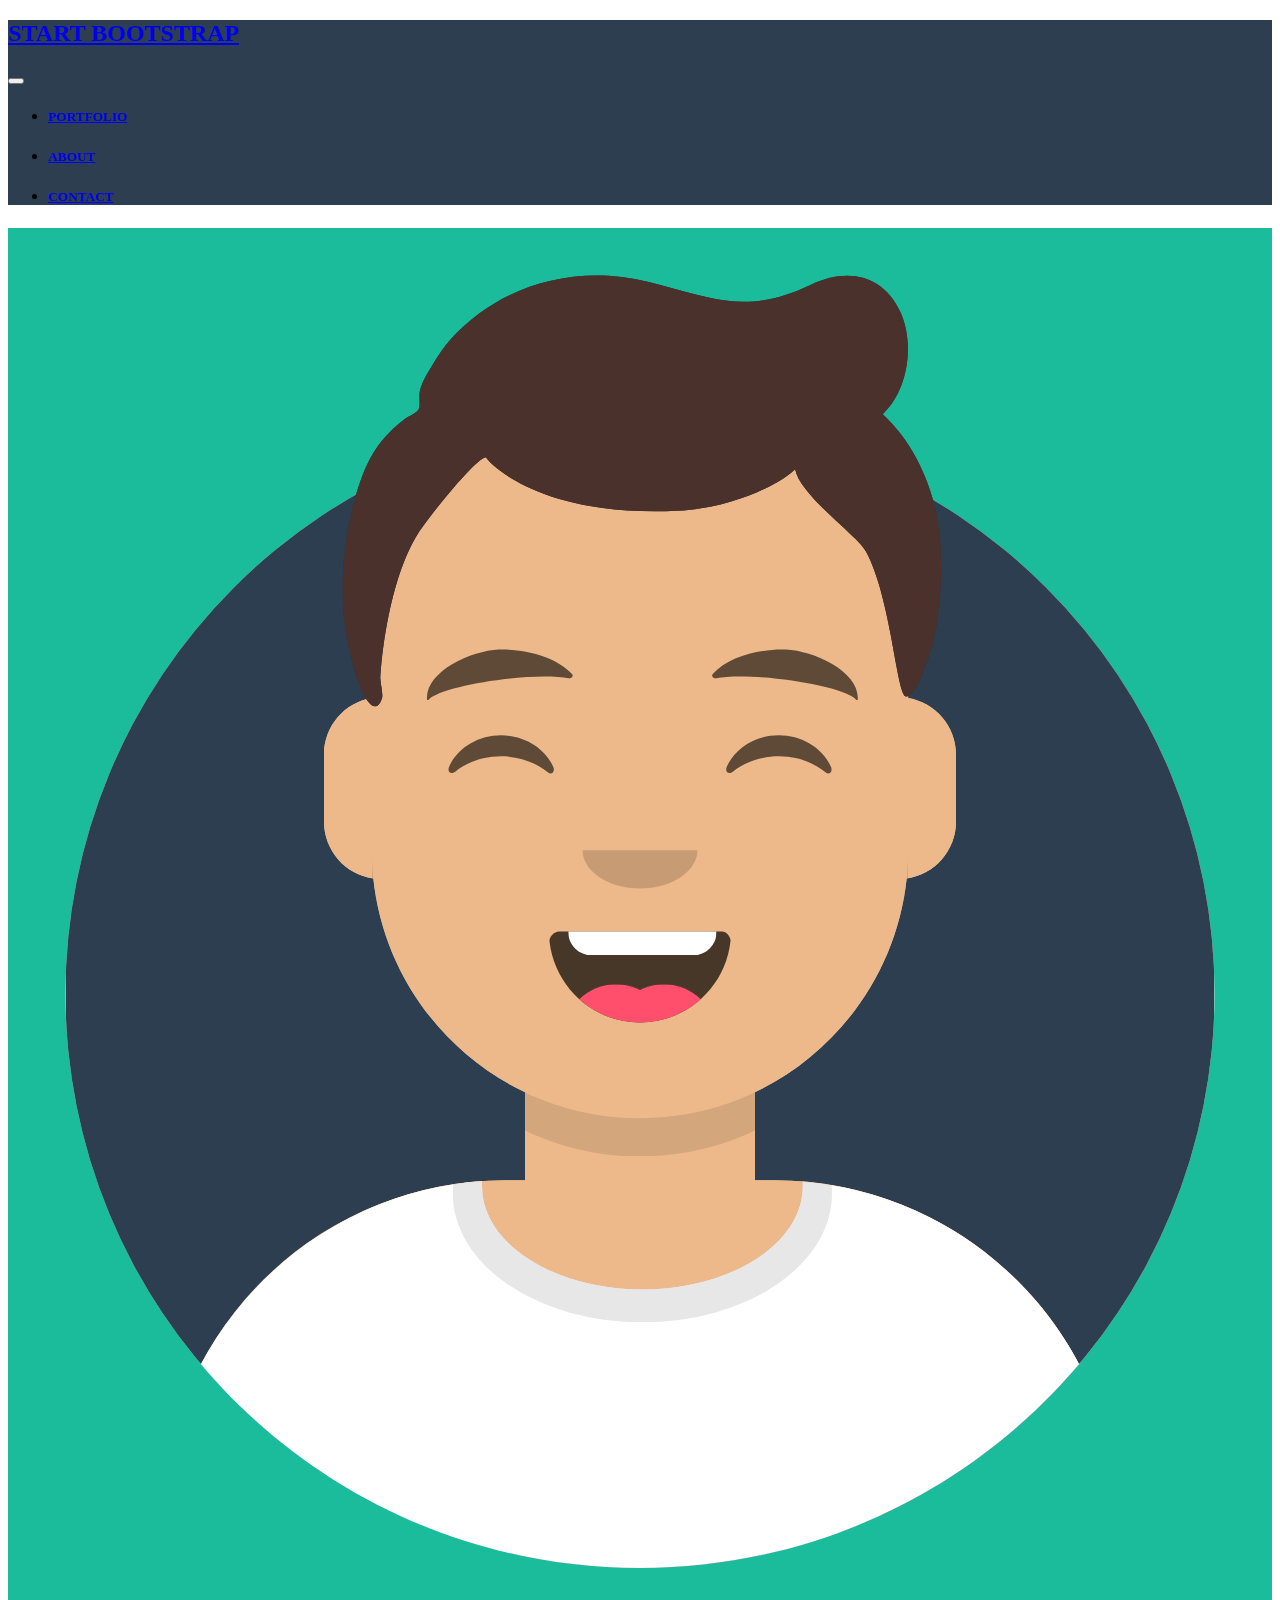
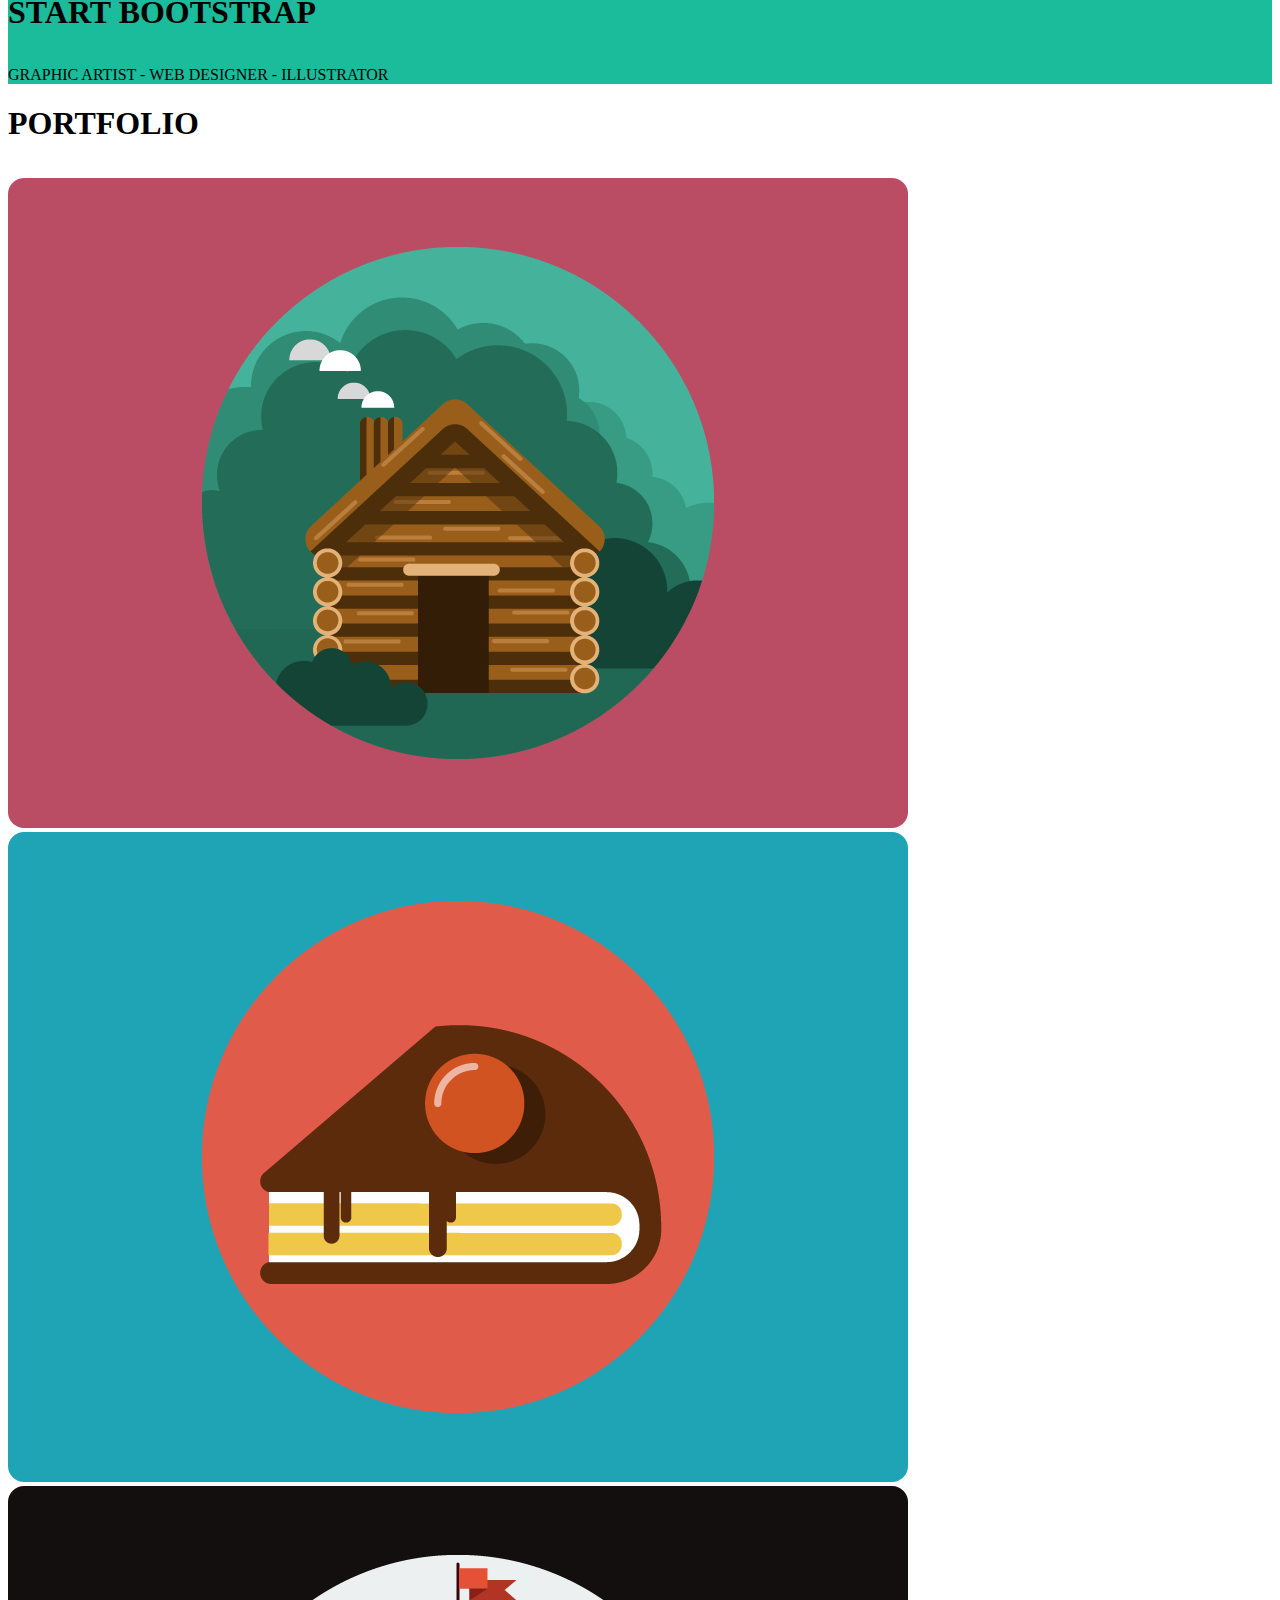
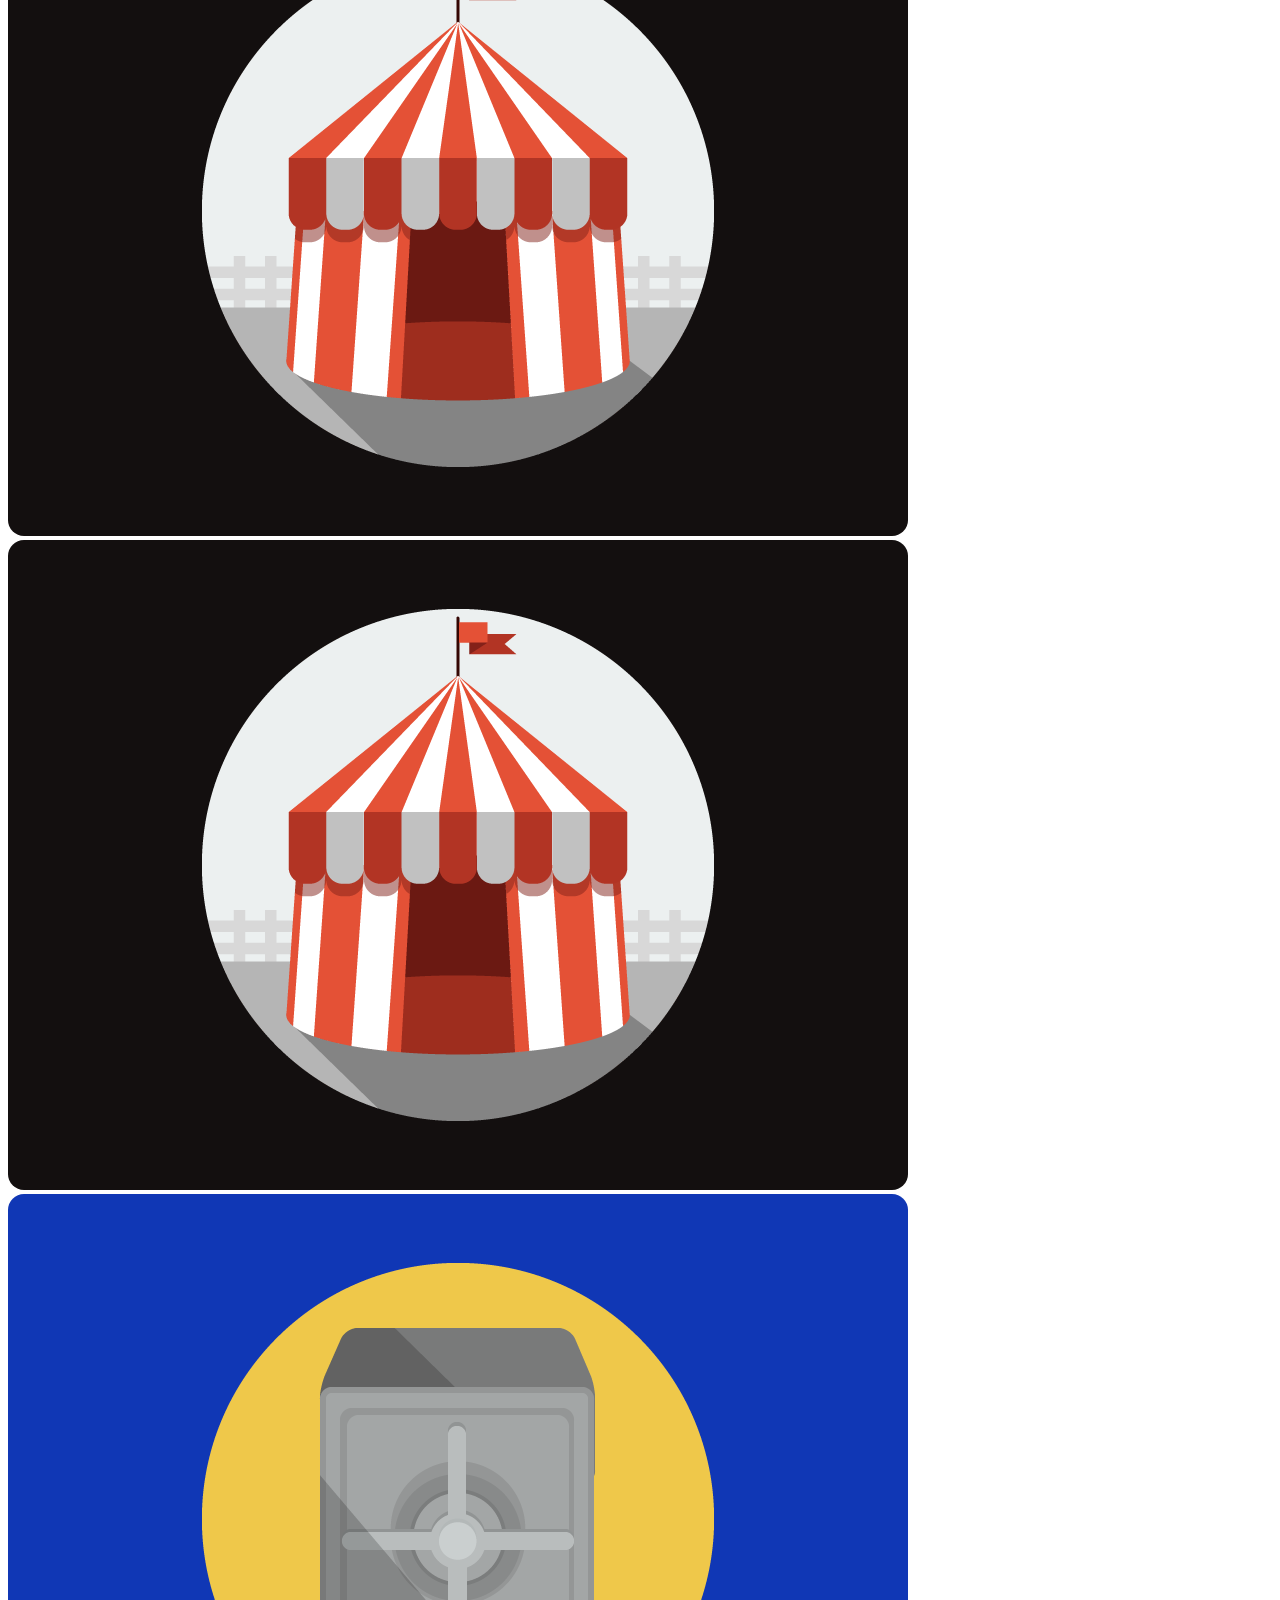
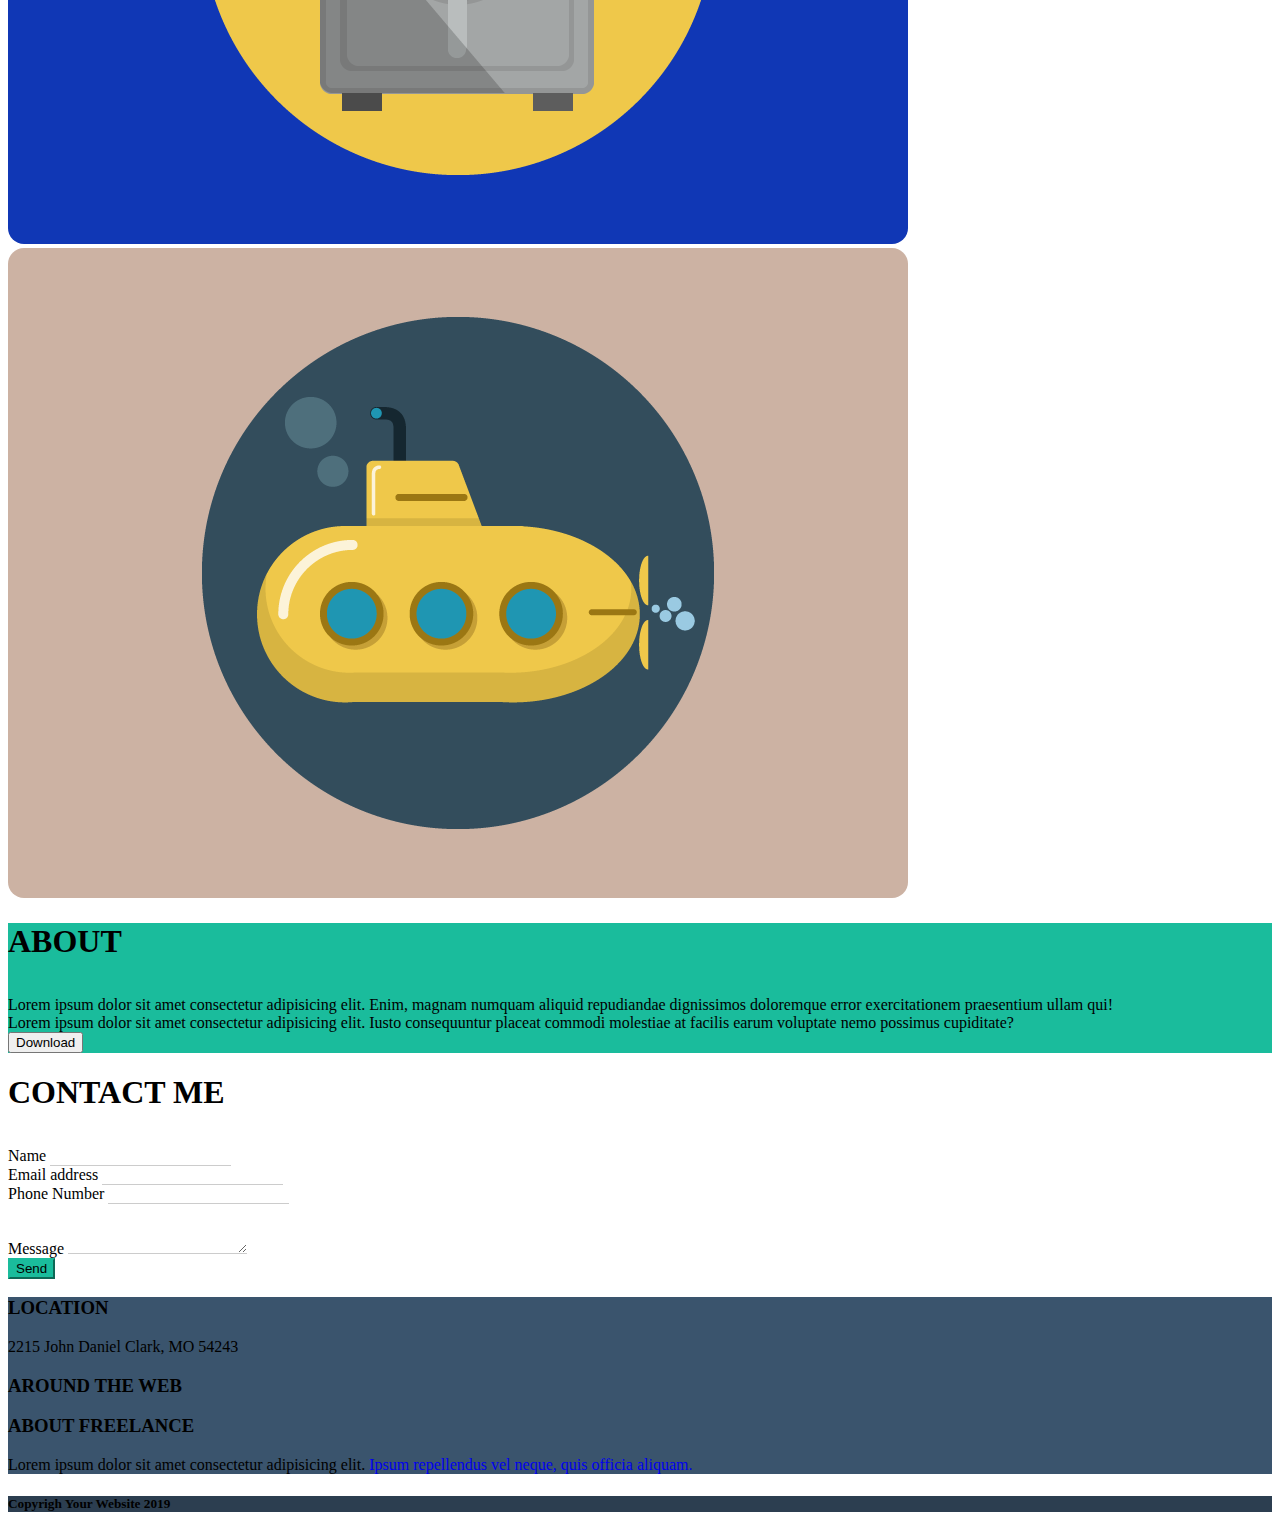
<file: index.html>
<!DOCTYPE html>
<html lang="en">
<head>
     <meta charset="UTF-8">
     <meta http-equiv="X-UA-Compatible" content="IE=edge">
     <meta name="viewport" content="width=device-width, initial-scale=1.0">
     <title>Document</title>
     <link href="https://cdn.jsdelivr.net/npm/bootstrap@5.0.2/dist/css/bootstrap.min.css" rel="stylesheet" integrity="sha384-EVSTQN3/azprG1Anm3QDgpJLIm9Nao0Yz1ztcQTwFspd3yD65VohhpuuCOmLASjC" crossorigin="anonymous">
     <link rel="stylesheet" href="https://use.fontawesome.com/releases/v5.1.1/css/all.css" integrity="sha384-O8whS3fhG2OnA5Kas0Y9l3cfpmYjapjI0E4theH4iuMD+pLhbf6JI0jIMfYcK3yZ" crossorigin="anonymous">
     <link rel="stylesheet" href="./style.css">


</head>
<body>
     
          
     
          
     
          <!-- Prima sezione -->
          
          <nav class="navbar navbar-expand-lg navbar-light colore_nav vh-40">
               <div class="container-fluid w-75">
                    
                    <a class="navbar-brand" href="#"><h2>START BOOTSTRAP</h2></a>
                    <button class="navbar-toggler" type="button" data-bs-toggle="collapse" data-bs-target="#navbarSupportedContent" aria-controls="navbarSupportedContent" aria-expanded="false" aria-label="Toggle navigation">
                         <span class="navbar-toggler-icon"></span>
                    </button>
     
                    <div class="collapse navbar-collapse" id="navbarSupportedContent">
                         
                         <ul class="d-flex navbar-nav me-auto mb-2 mb-lg-0">
                              <!-- CONTENITORE VUOTO SE NON LO METTO GLI ELEMENTI RIMANGONO ATTACATI ALLA PARTE SX / HO GIà PROVATO A INFILARE LA PARTE SX IN QUESTO CONTENITORE  -->
                         </ul>
     
                         <form class="d-flex">
                              
                              <ul class="navbar-nav me-auto mb-2 mb-lg-0 d-flex">
     
                                   <li class="nav-item">
                                        <a class="nav-link active" href="#"><h5>PORTFOLIO</h5></a>
                                   </li>
                                   <li class="nav-item">
                                        <a class="nav-link active" href="#"><h5>ABOUT</h5></a>
                                   </li>
                                   <li class="nav-item">
                                        <a class="nav-link active" href="#"><h5>CONTACT</h5></a>
                                   </li>
                                   
                              </ul>
                         </form>
                    </div>
               </div>
          </nav>
               

          <!-- /Prima sezione -->

          <!-- Seconda sezione -->
          
               <section class="container-fluid text-center colore_seconda_sezione">
                    <img class="w-25 img-fluid" src="./img/avatar.svg" alt="">
                    
                    <div class="row">
                         <div class="col-12"><h1 class="display-1">START BOOTSTRAP</h1></div>
                    </div>

                    <div class="row w-25 mx-auto align-items-center py-3">

                    
                         <div class="col-4 barra_laterale_stella bg-white"></div>
                         <i class="col-4 fas fa-star fs-2 text-white "></i>
                         <div class="col-4 barra_laterale_stella bg-white"></div>
                    
                    </div>

                    <div class="row py-3">
                         <div class="col-12">GRAPHIC ARTIST - WEB DESIGNER - ILLUSTRATOR</div>
                    </div>
                    
               </section>
         
          <!-- /Seconda sezione -->

          <!-- Terza sezione -->
          <section class="container-fluid text-center my-5">
               
               <div class="row">
                    <div class="col-12"><h1 class="display-1">PORTFOLIO</h1></div>
               </div>

               <div class="row w-25 mx-auto align-items-center py-3">
                    <div class="col-4 barra_laterale_stella bg-dark "></div>
                    <i class="col-4 fas fa-star fs-2 text-dark "></i>
                    <div class="col-4 barra_laterale_stella bg-dark "></div>
               </div>
               
          </section>

          <section class="container-fluid w-75 my-5 ">
               <div class="row g-5">
                 <div class="col-12 col-md-6 col-lg-4">
                   <img class="border_arrotondato mw-100" src="./img/cabin.png" alt="">
                 </div>
                 <div class="col-12 col-md-6 col-lg-4">
                   <img class="border_arrotondato mw-100" src="./img/cake.png" alt="">
                 </div>
                 <div class="col-12 col-md-6 col-lg-4">
                   <img class="border_arrotondato mw-100" src="./img/circus.png" alt="">
                 </div>
                 <div class="col-12 col-md-6 col-lg-4">
                   <img class="border_arrotondato mw-100" src="./img/circus.png" alt="">
                 </div>
                 <div class="col-12 col-md-6 col-lg-4">
                    <img class="border_arrotondato mw-100" src="./img/safe.png" alt="">
                  </div>
                  <div class="col-12 col-md-6 col-lg-4">
                    <img class="border_arrotondato mw-100" src="./img/submarine.png" alt="">
                  </div>
               </div>
          </section>
          <!-- Terza sezione -->


          <!--Quarta sezione  -->
          <section class="container-fluid text-white colore_seconda_sezione display-6 py-5">
               <h1 class="text-center">ABOUT</h1>

               <div class="row w-25 mx-auto align-items-center py-3">
                    <div class="col-4 barra_laterale_stella bg-white"></div>
                    <i class="col-4 fas fa-star fs-2 text-white text-center "></i>
                    <div class="col-4 barra_laterale_stella bg-white"></div>
               </div>


               <div class="row justify-content-center w-75 px-5  mx-auto">
                    <div class="col-12">
                         Lorem ipsum dolor sit amet consectetur adipisicing elit. Enim, magnam numquam aliquid repudiandae dignissimos doloremque error exercitationem praesentium ullam qui!
                    </div>

                    <div class="col-12">
                         Lorem ipsum dolor sit amet consectetur adipisicing elit. Iusto consequuntur placeat commodi molestiae at facilis earum voluptate nemo possimus cupiditate?
                    </div>
               
               </div>
               
               <div class="text-center py-3">
                    <button type="button" class="btn btn-outline-light"><i class="p-1 fas fa-download"></i>Download</button>
               </div>
               
          </section>
          <!--Quarta sezione  -->

          <!-- Quinta sezione -->
          <section class="container-fluid text-dark display-6 py-5 ">

               <h1 class="text-center">CONTACT ME</h1>
               <div class="row w-25 mx-auto align-items-center py-3">
                    <div class="col-4 barra_laterale_stella bg-dark "></div>
                    <i class="col-4 fas fa-star fs-2 text-dark text-center "></i>
                    <div class="col-4 barra_laterale_stella bg-dark "></div>
               </div>

               <form class="w-75 px-5 mx-auto">
          
                    <div class="mb-3">
                         <label for="exampleInputEmail1" class="form-label">Name</label>
                         <input type="email" class="form-control bordo_personale" id="exampleInputEmail1" aria-describedby="emailHelp">
                       </div>
          
                    <div class="mb-3">
                      <label for="exampleInputEmail1" class="form-label">Email address</label>
                      <input type="email" class="form-control bordo_personale" id="exampleInputEmail1" aria-describedby="emailHelp">
                    </div>
          
                    <div class="mb-3">
                      <label for="exampleInputPassword1" class="form-label">Phone Number</label>
                      <input type="password" class="form-control bordo_personale" id="exampleInputPassword1">
                    </div>
          
                    <div class="mb-3">
                         <label for="exampleFormControlTextarea1" class="form-label">Message</label>
                         <textarea class="form-control bordo_personale" id="exampleFormControlTextarea1" rows="3"></textarea>
                    </div>
                    
                    <button type="submit" class="btn btn-primary send_colore">Send</button>
               </form>

          </section>          
          <!-- Quinta sezione -->

          <footer class="container-fluid text-white colore_footer display-6 py-5">

               <div class="row align-items-center py-5 w-75 mx-auto g-5">

                    <div class="col-12 col-md-4 text-center">
                      <h3>LOCATION</h3>
                      <span>2215 John Daniel Clark, MO
                           54243
                      </span>
                    </div>
                    <div class="col-12 col-md-4 text-center">
                      <h3>AROUND THE WEB</h3>
                      <span>
                         <i class="border rounded-circle fab fa-facebook-f p-2"></i>
                         <i class="border rounded-circle fab fa-google-plus-g p-2"></i>
                         <i class="border rounded-circle fab fa-twitter p-2"></i>
                         <i class="border rounded-circle fab fa-linkedin-in p-2"></i>
                      </span>
                    </div>
                    <div class="col-12 col-md-4 text-center" >
                      <h3>ABOUT FREELANCE</h3>
                      <span>
                           Lorem ipsum dolor sit amet consectetur adipisicing elit. <a href="#" class="link-success no_underline">Ipsum repellendus vel neque, quis officia aliquam.</a> 
                      </span>
                    </div>
               </div>

          </footer>

          <div class="text-center py-2 colore_nav py-5 text-white">
               <h5>Copyrigh <i class="far fa-copyright"></i> Your Website 2019</h5> 
          </div>
     
</body>
</html>
</file>
<file: style.css>
.colore_nav{
     background-color: #2c3e50;
}

.colore_seconda_sezione{
     background-color: #1abc9c;
}


.border_arrotondato{
     border-radius: 1rem;
}

.bordo_personale{
     border-bottom: #cccccc 1px solid;
     border-top: none;
     border-right: none;
     border-left: none;
}

.send_colore{
     background-color: #1abc9c;
     border-color:#1abc9c ;
}

.colore_footer{
     background-color: #3a546d;
}

.no_underline{
     text-decoration: none;
}

.barra_laterale_stella{
     
     height: 7px;
     border-radius: 7px;
}
</file>
